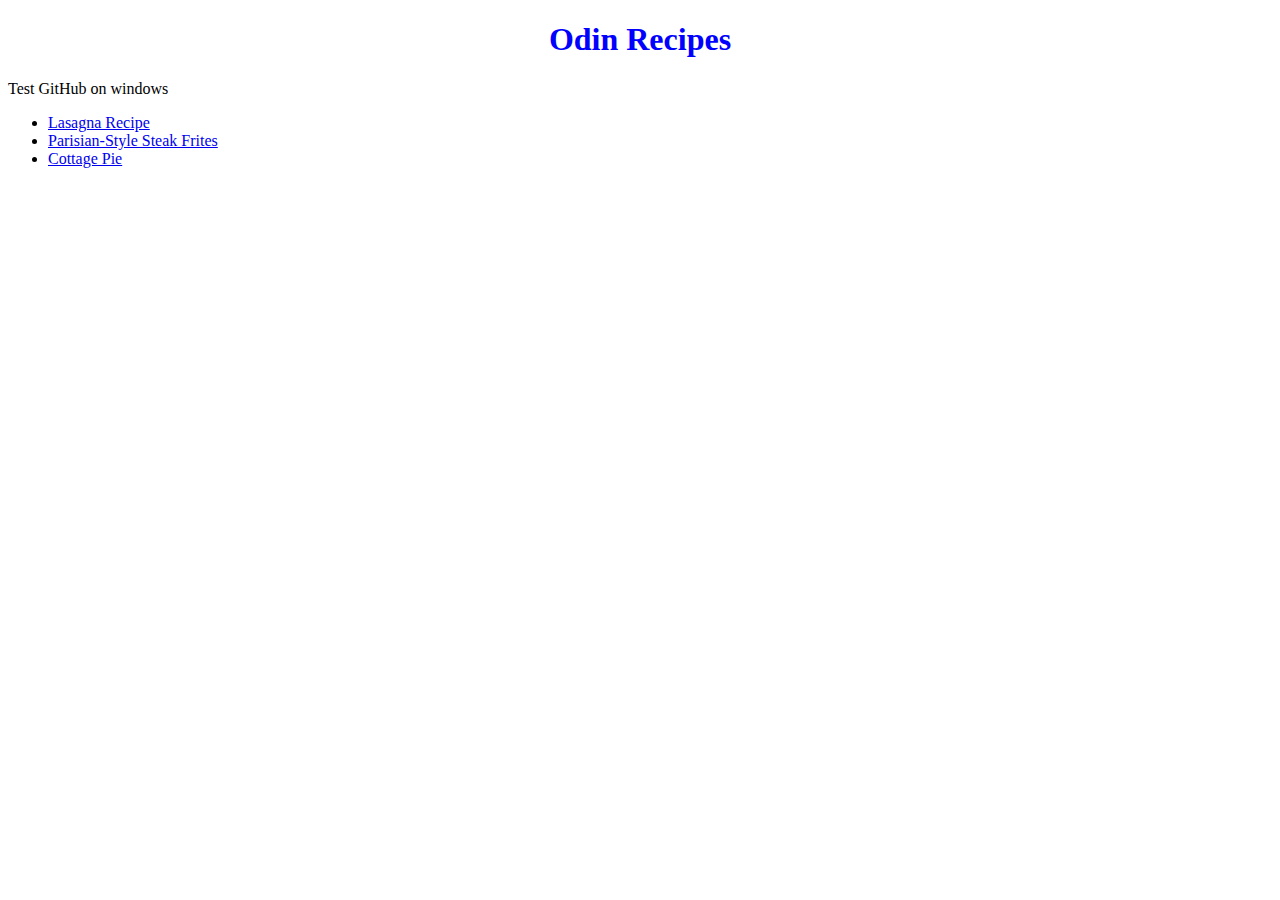
<file: index.html>
<!DOCTYPE html>
<html lang="en">
<head>
    <meta charset="UTF-8">
    <meta name="viewport" content="width=device-width, initial-scale=1.0">
    <link rel="stylesheet" href="/css/styles.css">
    <title>The Odin's recipes</title>
</head>
<body>
    <h1>Odin Recipes</h1>

    <p>Test GitHub on windows</p>

    <ul>
        <li><a href="/recipes/lasagna.html">Lasagna Recipe</a></li>
        <li><a href="/recipes/steak.html">Parisian-Style Steak Frites</a></li>
        <li><a href="/recipes/cottage.html">Cottage Pie</a></li>
    </ul>
    
</body>
</html>
</file>
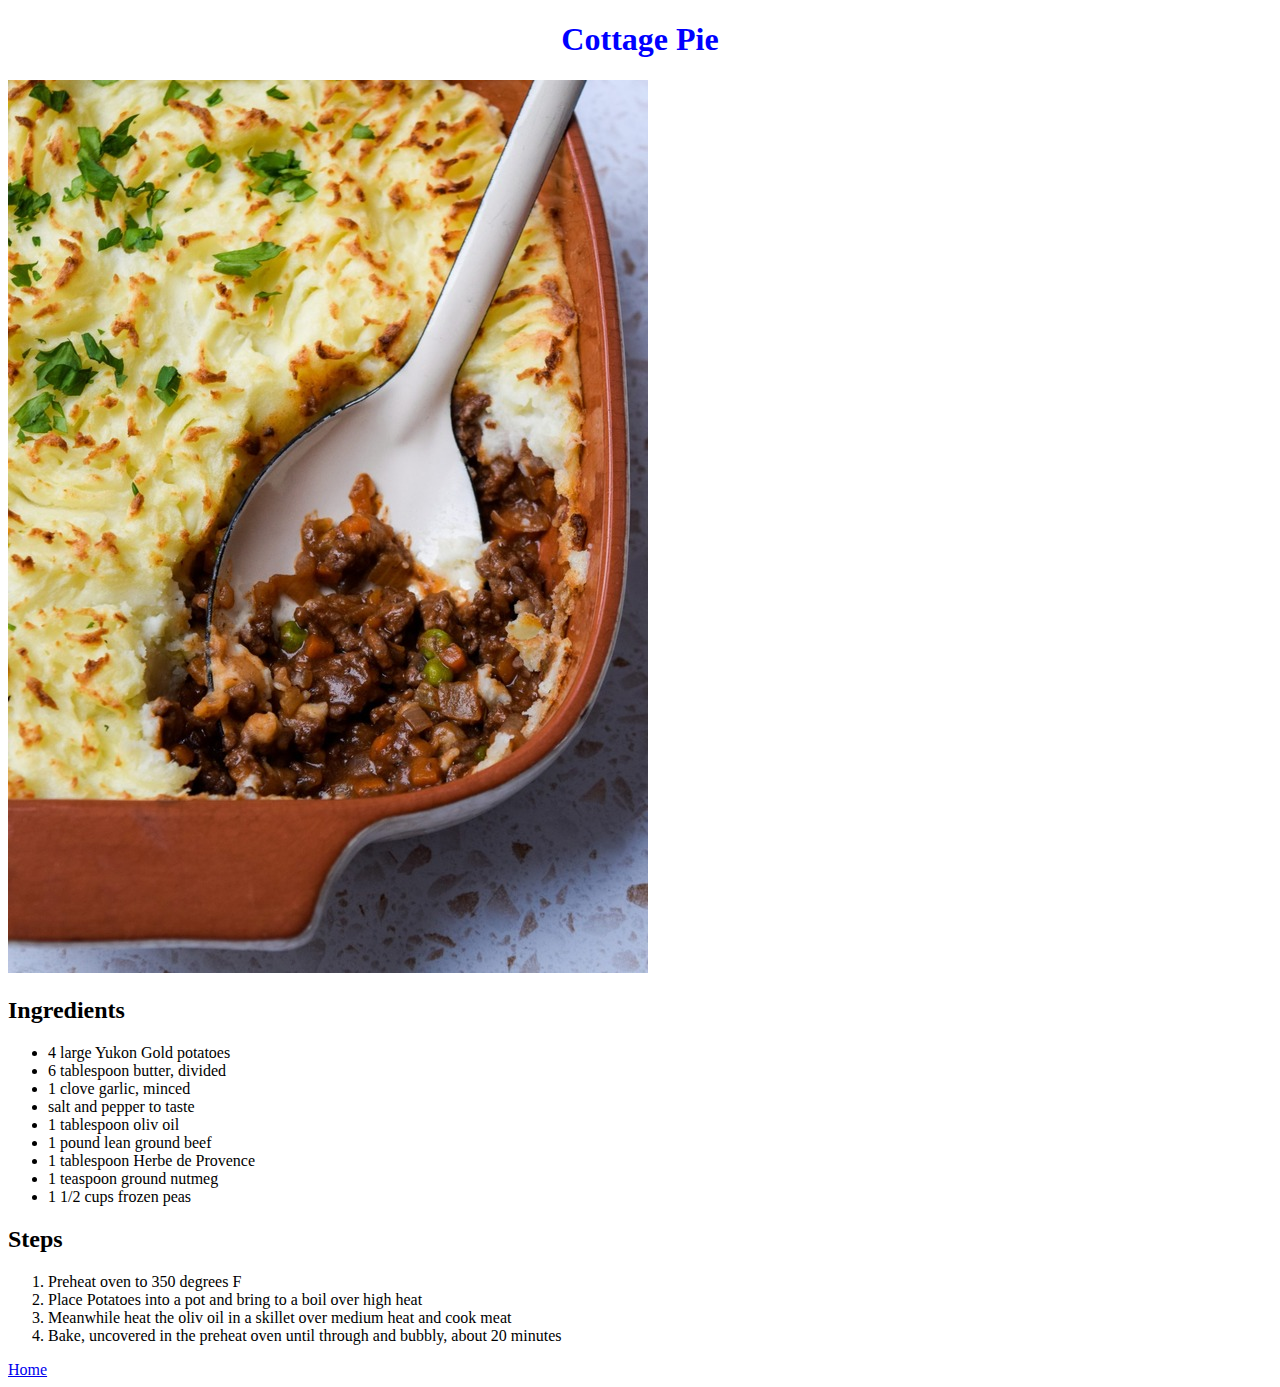
<file: recipes/cottage.html>
<!DOCTYPE html>
<html lang="en">
<head>
    <meta charset="UTF-8">
    <meta name="viewport" content="width=device-width, initial-scale=1.0">
    <link rel="stylesheet" href="../css/styles.css">
    <title>Odin's Recipes</title>
</head>
<body>
    <h1>Cottage Pie</h1>
    <img src="../img/cottagepie.jpg" alt="A photo of a Cottage Pie" width="640" height="893">

    <h2>Ingredients</h2>
    <ul>
        <li>4 large Yukon Gold potatoes</li>
        <li>6 tablespoon butter, divided</li>
        <li>1 clove garlic, minced</li>
        <li>salt and pepper to taste</li>
        <li>1 tablespoon oliv oil</li>
        <li>1 pound lean ground beef</li>
        <li>1 tablespoon Herbe de Provence</li>
        <li>1 teaspoon ground nutmeg</li>
        <li>1 1/2 cups frozen peas</li>
    </ul>

    <h2>Steps</h2>
    <ol>
        <li>Preheat oven to 350 degrees F</li>
        <li>Place Potatoes into a pot and bring to a boil over high heat</li>
        <li>Meanwhile heat the oliv oil in a skillet over medium heat and cook meat</li>
        <li>Bake, uncovered in the preheat oven until through and bubbly, about 20 minutes</li>
    </ol>
    <a href="/index.html">Home</a>
</body>
</html>
</file>
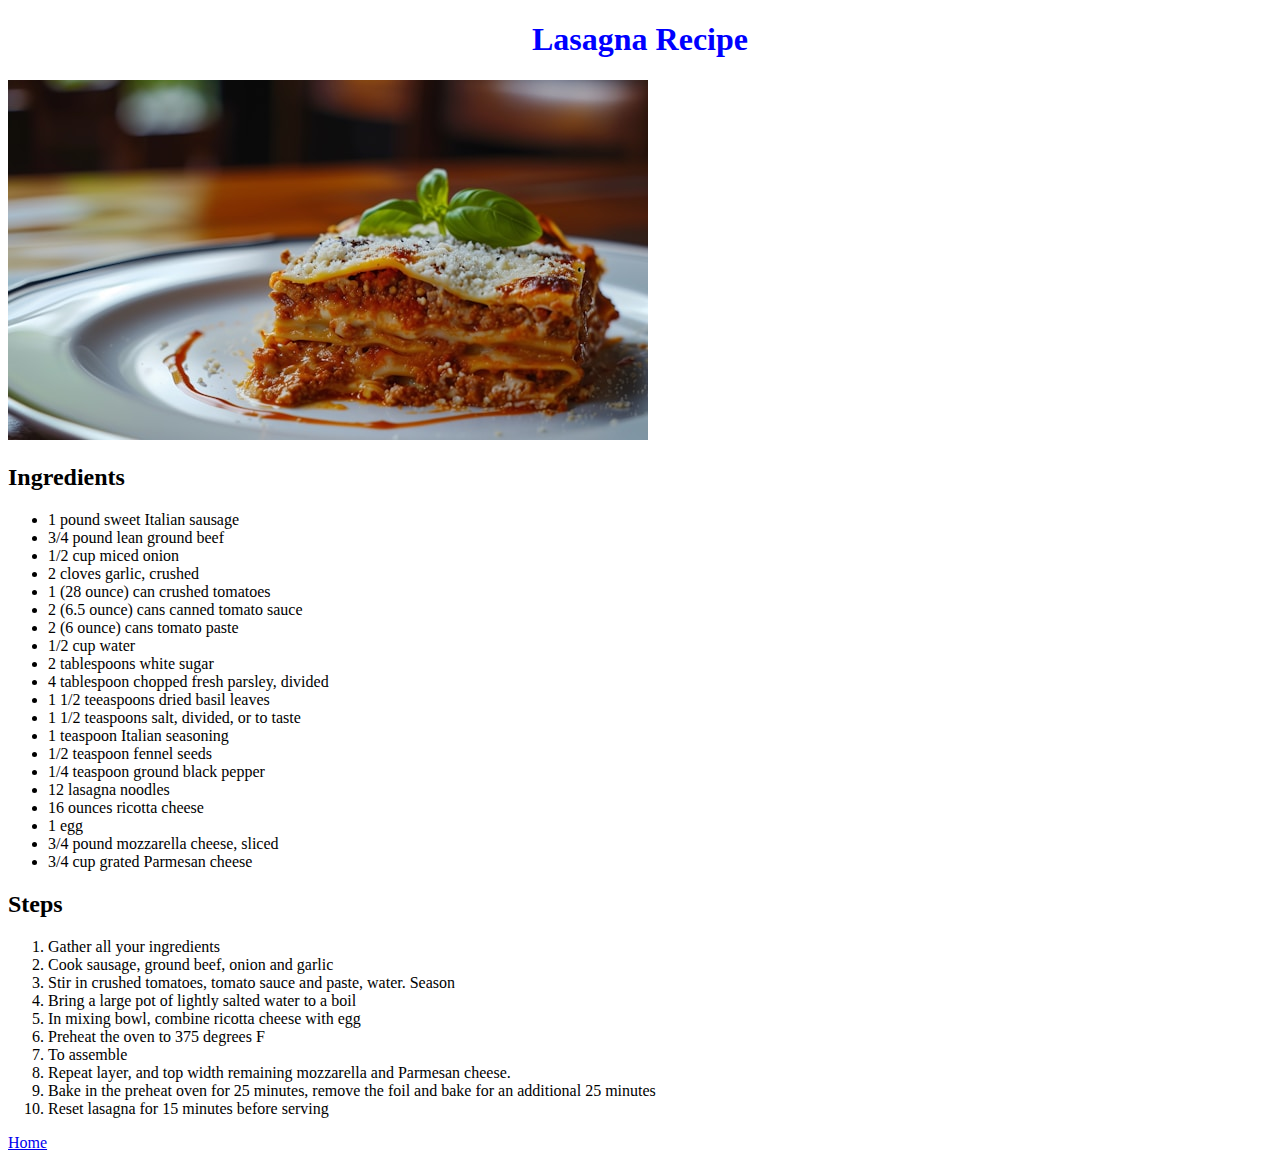
<file: recipes/lasagna.html>
<!DOCTYPE html>
<html lang="en">
<head>
    <meta charset="UTF-8">
    <meta name="viewport" content="width=device-width, initial-scale=1.0">
    <link rel="stylesheet" href="../css/styles.css">
    <title>Odin's Recipes</title>
</head>
<body>
    <h1>Lasagna Recipe</h1>
    <img src="../img/lasagna-small.jpg" alt="A photo of lasagna" width="640" height="360">

    <h2>Ingredients</h2>
    <ul>
        
        <li>1 pound sweet Italian sausage</li>
        <li>3/4 pound lean ground beef</li>
        <li>1/2 cup miced onion</li>
        <li>2 cloves garlic, crushed</li>
        <li>1 (28 ounce) can crushed tomatoes</li>
        <li>2 (6.5 ounce) cans canned tomato sauce</li>
        <li>2 (6 ounce) cans tomato paste</li>
        <li>1/2 cup water</li>
        <li>2 tablespoons white sugar</li>
        <li>4 tablespoon chopped fresh parsley, divided</li>
        <li>1 1/2 teeaspoons dried basil leaves</li>
        <li>1 1/2 teaspoons salt, divided, or to taste</li>
        <li>1 teaspoon Italian seasoning</li>
        <li>1/2 teaspoon fennel seeds</li>
        <li>1/4 teaspoon ground black pepper</li>
        <li>12 lasagna noodles</li>
        <li>16 ounces ricotta cheese</li>
        <li>1 egg</li>
        <li>3/4 pound mozzarella cheese, sliced</li>
        <li>3/4 cup grated Parmesan cheese</li>
    </ul>
    <h2>Steps</h2>
    <ol>
        <li>Gather all your ingredients</li>
        <li>Cook sausage, ground beef, onion and garlic</li>
        <li>Stir in crushed tomatoes, tomato sauce and paste, water. Season</li>
        <li>Bring a large pot of lightly salted water to a boil</li>
        <li>In mixing bowl, combine ricotta cheese with egg</li>
        <li>Preheat the oven to 375 degrees F</li>
        <li>To assemble</li>
        <li>Repeat layer, and top width remaining mozzarella and Parmesan cheese.</li>
        <li>Bake in the preheat oven for 25 minutes, remove the foil and bake for an additional 25 minutes</li>
        <li>Reset lasagna for 15 minutes before serving</li>
    </ol>
    <a href="/index.html">Home</a>
</body>
</html>
</file>
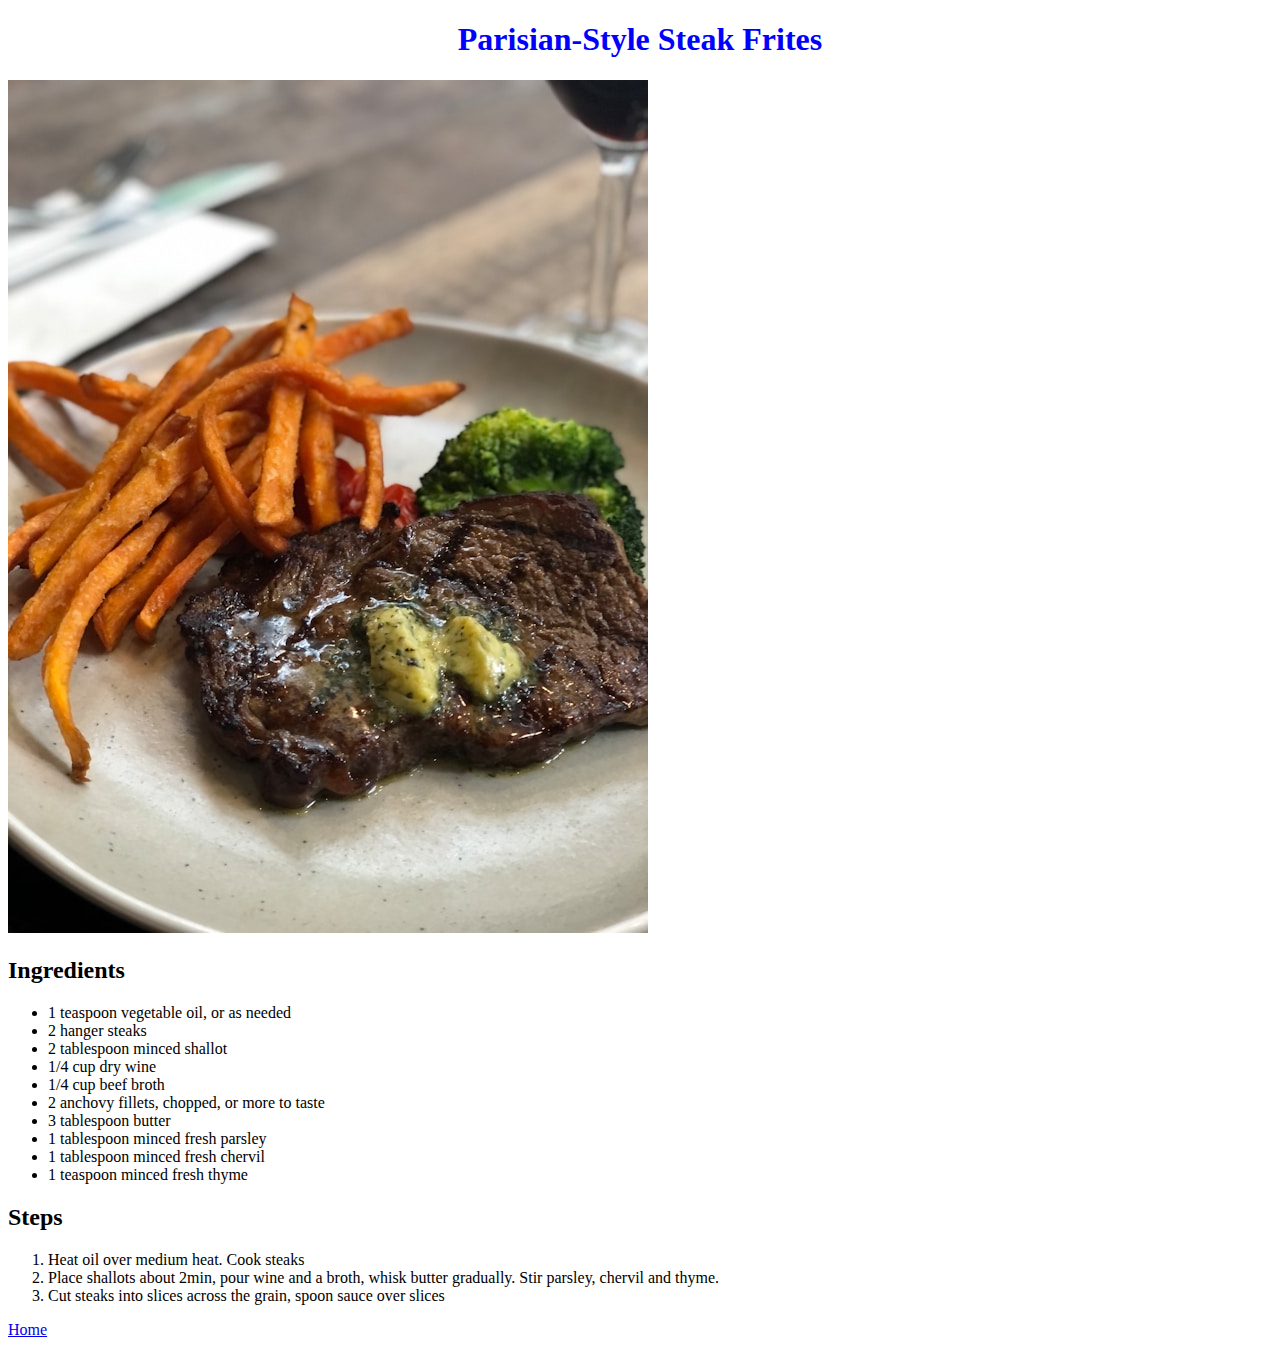
<file: recipes/steak.html>
<!DOCTYPE html>
<html lang="en">
<head>
    <meta charset="UTF-8">
    <meta name="viewport" content="width=device-width, initial-scale=1.0">
    <link rel="stylesheet" href="../css/styles.css">
    <title>Odin's Recipes</title>
</head>
<body>
    <h1>Parisian-Style Steak Frites</h1>

    <img src="../img/steak-frites.jpg" alt="Photo of steak frites" width="640" height="853">

    <h2>Ingredients</h2>
    <ul>
        <li>1 teaspoon vegetable oil, or as needed</li>
        <li>2 hanger steaks</li>
        <li>2 tablespoon minced shallot</li>
        <li>1/4 cup dry wine</li>
        <li>1/4 cup beef broth</li>
        <li>2 anchovy fillets, chopped, or more to taste</li>
        <li>3 tablespoon butter</li>
        <li>1 tablespoon minced fresh parsley</li>
        <li>1 tablespoon minced fresh chervil</li>
        <li>1 teaspoon minced fresh thyme</li>
    </ul>

    <h2>Steps</h2>
    <ol>
        <li>Heat oil over medium heat. Cook steaks</li>
        <li>Place shallots about 2min, pour wine and a broth, whisk butter gradually. Stir parsley, chervil and thyme.</li>
        <li>Cut steaks into slices across the grain, spoon sauce over slices</li>
    </ol>
    <a href="/index.html">Home</a>
</body>
</html>
</file>
<file: css/styles.css>
h1 {
    text-align: center;
    color: blue
}
</file>
